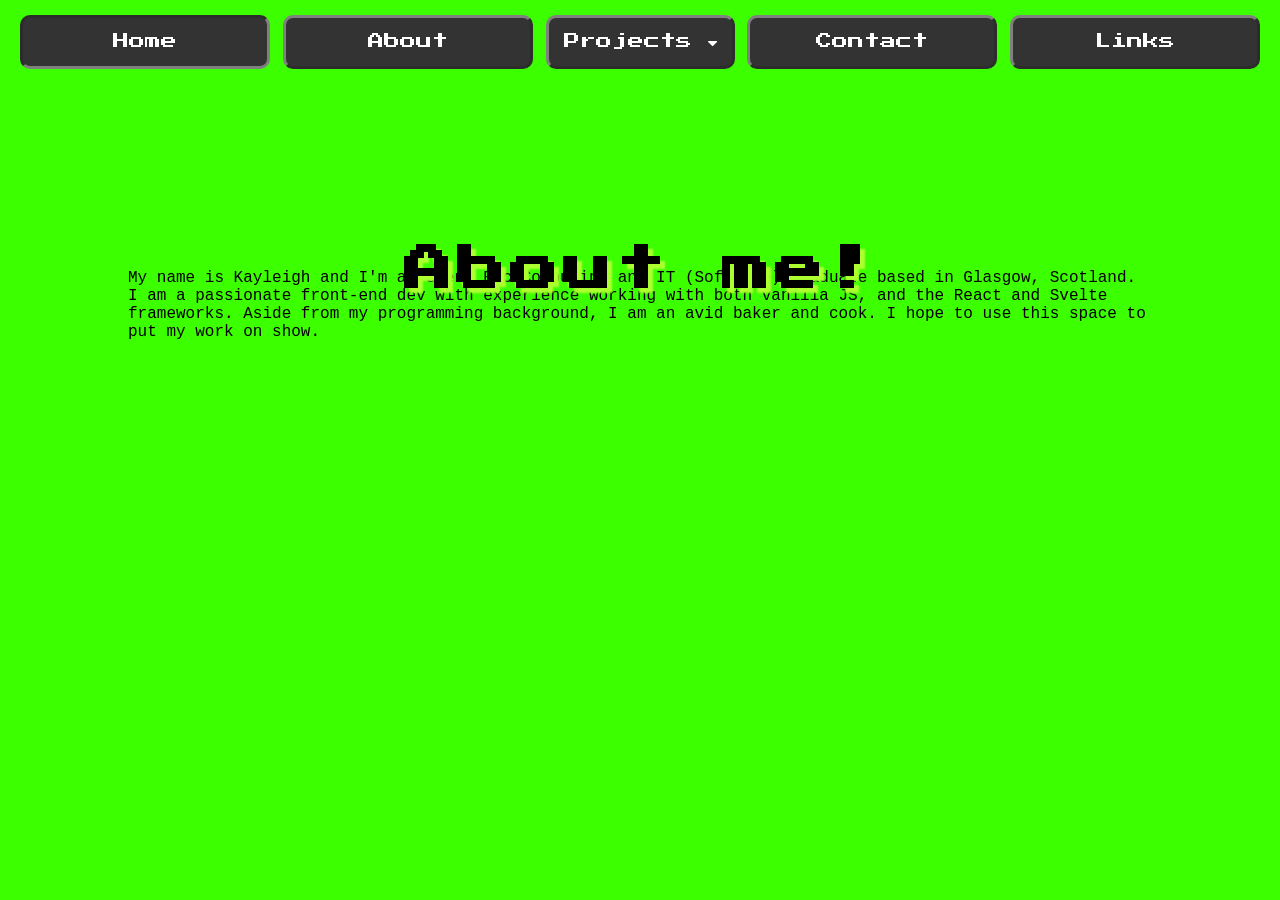
<file: about.html>
<!DOCTYPE html>
<html lang="en">
<head>
    <meta charset="UTF-8">
    <meta name="viewport" content="width=device-width, initial-scale=1.0">
    <!-- Fonts & Styles -->
    <link rel="preconnect" href="https://fonts.googleapis.com">
    <link rel="preconnect" href="https://fonts.gstatic.com" crossorigin>
    <link href="https://fonts.googleapis.com/css2?family=Press+Start+2P&display=swap" rel="stylesheet">
    <link rel="stylesheet" href="https://cdnjs.cloudflare.com/ajax/libs/font-awesome/4.7.0/css/font-awesome.min.css">
    <link rel="stylesheet" href="styles.css">
    <!-- End of Fonts & Styles -->
    <title>About me | Kayleigh Monaghan</title>
</head>
<body>
    <nav class="topnav" id="topnav">
        <a class="hvr-sweep-to-top active" id="home_btn" href="index.html">Home</a> 
        <a class="hvr-sweep-to-top" href="about.html">About</a> 
        <div class="dropdown">
            <button class="hvr-sweep-to-top dropbtn">
                Projects <i class="fa fa-caret-down"></i>
            </button>
            <div class="dropdown-content">
                <a href="https://github.com/kayleighmonaghan/tm470_app">Eat with the Seasons <small>(Flutter)</small></a>
                <a href="https://km-react-weather.netlify.app/">Weather App <small>(React JS)</small></a>
                <a href="https://km-cat-organ.netlify.app/">Cat Organ <small>(vanilla JS)</small></a>
            </div>
        </div>
        <a class="hvr-sweep-to-top" href="contact.html">Contact</a> 
        <a class="hvr-sweep-to-top" href="links.html">Links</a>
        <a href="javascript:void(0);" class="hamburger" onclick="responsiveNav()">
            <i class="fa fa-bars"></i>
        </a>
    </nav>

    <h1 class="bounce-text about">
        <span>A</span>
        <span>b</span>
        <span>o</span>
        <span>u</span>
        <span>t</span>
        <span>&nbsp;</span>
        <span>m</span>
        <span>e</span>
        <span>&excl;</span>
    </h1>

    <a onclick="scrollToContent" id="scrollArrow" title="scroll to content">
        <svg xmlns="http://www.w3.org/2000/svg" viewBox="0 0 640 640" class="arrow"><!--!Font Awesome Free v7.2.0 by @fontawesome - https://fontawesome.com License - https://fontawesome.com/license/free Copyright 2026 Fonticons, Inc.--><path d="M297.4 438.6C309.9 451.1 330.2 451.1 342.7 438.6L502.7 278.6C515.2 266.1 515.2 245.8 502.7 233.3C490.2 220.8 469.9 220.8 457.4 233.3L320 370.7L182.6 233.4C170.1 220.9 149.8 220.9 137.3 233.4C124.8 245.9 124.8 266.2 137.3 278.7L297.3 438.7z"/></svg>
    </a>

    <div class="content" id="content">
        <p>
            My name is Kayleigh and I'm a recent BSc Computing and IT 
            (Software) graduate based in Glasgow, Scotland. I am a 
            passionate front-end dev with experience working with both 
            vanilla JS, and the React and Svelte frameworks. 
            Aside from my programming background, I am an avid baker and cook. 
            I hope to use this space to put my work on show.
        </p>
    </div>

    <script src="scripts.js"></script>
</body>
</html>
</file>
<file: styles.css>
* {
  padding: 0;
  margin: 0;
  box-sizing: border-box;
  font-family: "Press Start 2P", system-ui;
}
body {
    background-color: rgb(60, 255, 0);
}
/* Decorative Title */
.bounce-text {
  color: black;
  text-shadow: 5px 5px 2px greenyellow;
  position: absolute;
  transform: translate(-50%, 50%);
  left: 50%;
  top: 50%;
  line-height: 0;
  display: flex;
  gap: 5px;
  font-size: 3rem;
  font-weight: bold;
  justify-content: center;
}
.bounce-text.about {
  top: 30%;
}
.bounce-text span {
  display: inline-block;
  animation: bounce 0.8s infinite ease-in-out;
}
.bounce-text span:nth-child(1) {
  animation-delay: 0s;
}
.bounce-text span:nth-child(2) {
  animation-delay: 0.1s;
}
.bounce-text span:nth-child(3) {
  animation-delay: 0.2s;
}
.bounce-text span:nth-child(4) {
  animation-delay: 0.3s;
}
.bounce-text span:nth-child(5) {
  animation-delay: 0.4s;
}
.bounce-text span:nth-child(6) {
  animation-delay: 0.5s;
}
.bounce-text span:nth-child(7) {
  animation-delay: 0.6s;
}
.bounce-text span:nth-child(8) {
  animation-delay: 0.7s;
}
.bounce-text span:nth-child(9) {
  animation-delay: 0.8s;
}
.bounce-text span:nth-child(10) {
  animation-delay: 0.9s;
}
.bounce-text span:nth-child(11) {
  animation-delay: 1s;
}
.bounce-text span:nth-child(12) {
  animation-delay: 1.1s;
}
.bounce-text span:nth-child(13) {
  animation-delay: 1.2s;
}
.bounce-text span:nth-child(14) {
  animation-delay: 1.3s;
}
.bounce-text span:nth-child(15) {
  animation-delay: 1.4s;
}
.bounce-text span:nth-child(16) {
  animation-delay: 1.5s;
}
.bounce-text span:nth-child(17) {
  animation-delay: 1.6s;
}
@keyframes bounce {
  0%, 100% {
    transform: translateY(0);
  }
  50% {
    transform: translateY(-15px);
  }
}

.arrow {
  display: none;
}

.content {
  margin: 200px 10% 0 10%; /* top right bottom left */
  display: flex;
  justify-content: center;
}
.content p {
  font-family: 'Courier New', Courier, monospace;
  font-weight: 500;
}
/* Navigation */
nav {
    margin: 15px 20px 15px 20px; /* top right bottom left */
    display: flex;
    gap: 1%;
    justify-content: center;
}
nav a, 
nav button {
    font-size: medium;
    flex: 1;
    /* max-width: 200px; */
    border-radius: 10px;
    background-color: #333333;
    color: white;
    border: outset gray;
    padding: 15px;
    /* box-shadow: 3px 3px darkgreen; */
    text-align: center;
    text-decoration: none;
    transition: all 0.2s ease-out;
}
nav a:hover,
nav a:focus,
.dropdown:hover .dropbtn,
.dropdown:focus .dropbtn {
    background-color: greenyellow;
    color: #333333;
}
nav .active {
  border: inset gray;
}
/* Navigation Dropdown Button */
/* The container <div> - needed to position the dropdown content */
.dropdown {
  position: relative;
  display: inline-block;
}
/* Dropdown Content (Hidden by Default) */
.dropdown-content {
  display: none;
  position: absolute;
  min-width: 160px;
  z-index: 1;
}
/* Links inside the dropdown */
.dropdown-content a {
  font-size: small;
  display: block;
  margin-top: 5px;
}
/* Show the dropdown menu on hover */
.dropdown:hover .dropdown-content,
.dropdown:focus .dropdown-content {
  display: block;
}

/* Responsive "hamburger" dropdown for mobile/small screens */
.hamburger {
  display: none;
}
/* When the screen is less than 600 pixels wide, hide all links, except for the first one ("Home"). Show the link that contains should open and close the topnav (.hamburger) */
@media screen and (max-width: 600px) {
  nav a:not(:first-child), nav button {display: none;}

  nav a.hamburger {
    float: right;
    display: block;
  }

  .bounce-text {
    /* Vertical upright characters */
    writing-mode: vertical-rl;
    text-orientation: upright; /* text-orientation: mixed; */
    position: absolute;
    top: -280px;
  }
  .bounce-text.about {
    top: -80px;
  }

  .content {
    margin-top: 650px;
  }

  .arrow {
    display: block;
    margin: 600px auto; /* top right bottom left */
    height: 100px;
    -webkit-filter: drop-shadow( 5px 5px 2px greenyellow);
    filter: drop-shadow( 5px 5px 2px greenyellow);
    cursor: pointer;
  }
}

/* The "responsive" class is added to the nav with JavaScript when the user clicks on the hamburger. This class makes the topnav look good on small screens (display the links vertically instead of horizontally) */
@media screen and (max-width: 600px) {
  nav.responsive {
    position: relative;
    flex-direction: column;
    /* align-items: stretch; */
    gap: 5px;
  }

  nav.responsive a.hamburger {
    position: absolute;
    right: 0;
    top: 0;
    box-shadow: 10px 10px yellowgreen;
  }

  nav.responsive a,
  nav.responsive button {
    float: none;
    display: block;
    text-align: left;
  }

}
</file>
